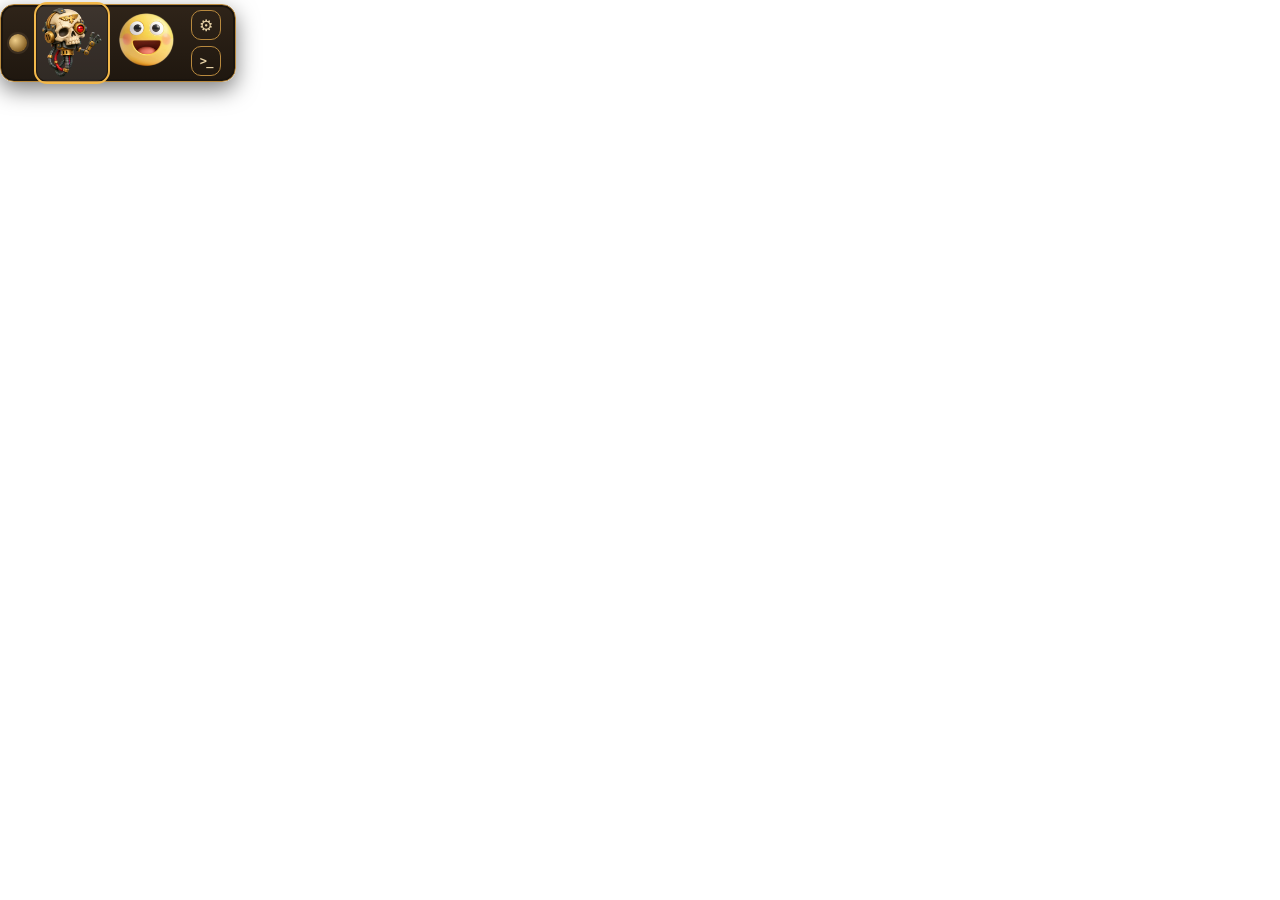
<file: src/index.html>
<!doctype html>
<html lang="en" data-skin="brass-radio">
<head>
  <meta charset="utf-8" />
  <meta name="viewport" content="width=device-width, initial-scale=1" />
  <title>BuddyBay</title>
  <link rel="stylesheet" href="styles.css" />
  <link rel="stylesheet" href="skins/brass-radio.css" />
  <link rel="stylesheet" href="skins/glass-dock.css" />
  <link rel="stylesheet" href="skins/terminal-pet.css" />
  <link rel="stylesheet" href="skins/windows.css" />
</head>
<body>
  <div id="island" class="island">
    <div id="grip" class="grip" data-i18n-title="grip.title" data-i18n-aria="grip.aria"></div>
    <div class="bubble" id="bubble" hidden></div>
    <div class="bar">
      <div id="buddies" class="buddies" data-i18n-aria="buddies.aria"></div>
      <form id="prompt" class="prompt" autocomplete="off">
        <input id="prompt-input" type="text" data-i18n-placeholder="prompt.placeholder" />
      </form>
      <div class="btn-col">
        <button id="settings-btn" class="icon-btn" type="button" data-i18n-aria="settings.open" data-i18n-title="settings.open">⚙</button>
        <button id="terminal-btn" class="icon-btn" type="button" data-i18n-aria="terminal.toggle" data-i18n-title="terminal.toggle">&gt;_</button>
      </div>
    </div>
    <div id="settings" class="settings" hidden></div>
    <div id="chat" class="chat" hidden>
      <div class="chat-head">
        <span id="chat-title" class="chat-title"></span>
        <button id="chat-close" class="icon-btn" type="button" data-i18n-aria="chat.close" data-i18n-title="chat.close">×</button>
      </div>
      <div id="chat-log" class="chat-log"></div>
      <div id="chat-resize-y" class="chat-resize-y"></div>
      <div id="chat-resize-x" class="chat-resize-x"></div>
    </div>
  </div>
  <script src="main.js"></script>
</body>
</html>
</file>
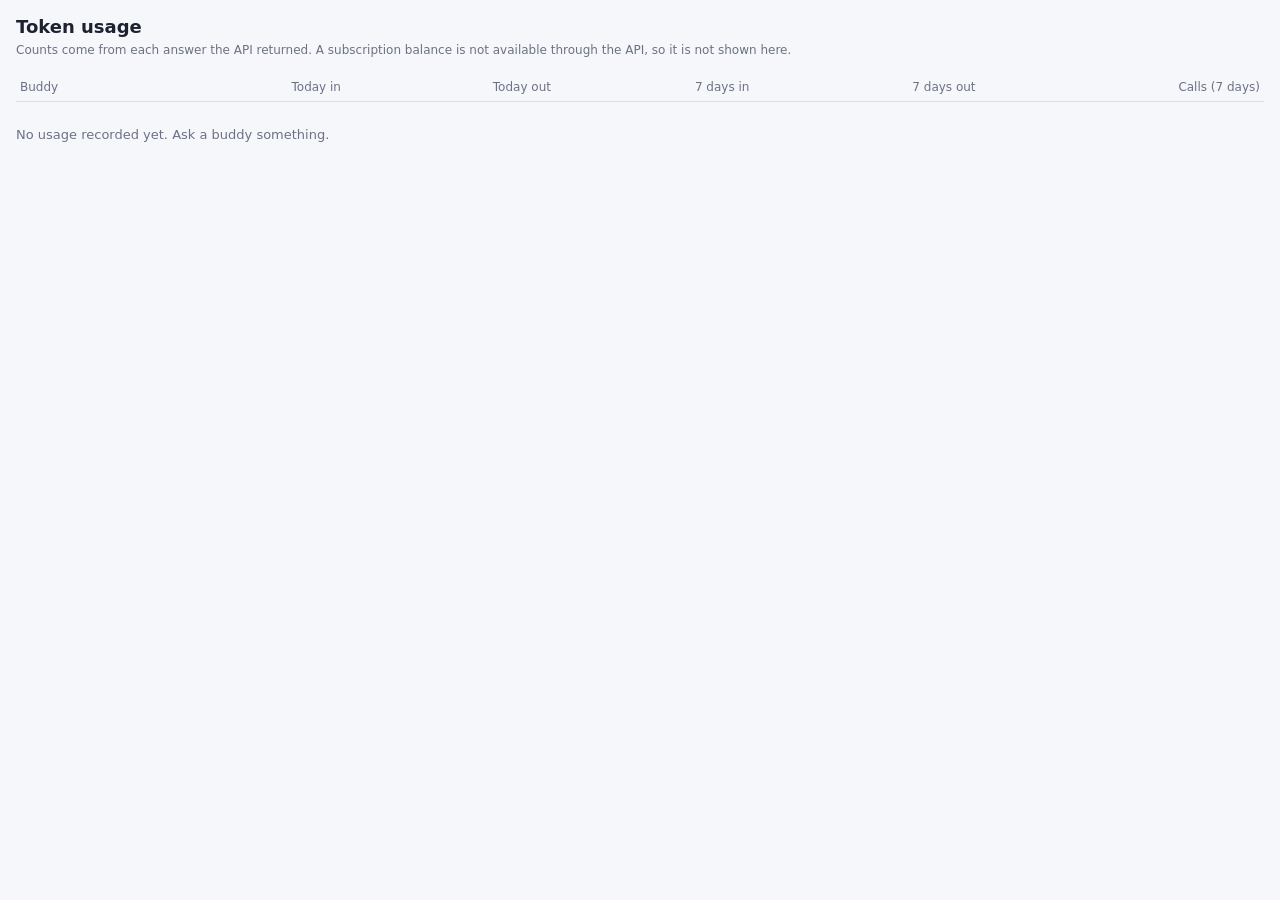
<file: src/usage.html>
<!doctype html>
<html lang="en">
<head>
  <meta charset="utf-8" />
  <meta name="viewport" content="width=device-width, initial-scale=1" />
  <title>BuddyBay: token usage</title>
  <style>
    :root { --bg: #f6f7fa; --text: #1d2130; --muted: #6b7286; --line: rgba(0, 0, 0, 0.1); --accent: #b07a1a; }
    @media (prefers-color-scheme: dark) {
      :root:not([data-theme="light"]) { --bg: #16181f; --text: #e9ecf3; --muted: #8a92a6; --line: rgba(255, 255, 255, 0.1); --accent: #f2b84b; }
    }
    html, body { margin: 0; background: var(--bg); color: var(--text); font-family: "Segoe UI", system-ui, sans-serif; }
    body { padding: 16px; box-sizing: border-box; }
    h1 { font-size: 18px; font-weight: 600; margin: 0 0 4px; }
    .note { font-size: 12px; color: var(--muted); margin: 0 0 14px; line-height: 1.5; }
    table { width: 100%; border-collapse: collapse; font-size: 13px; }
    th, td { text-align: right; padding: 7px 4px; border-bottom: 1px solid var(--line); font-variant-numeric: tabular-nums; }
    th { color: var(--muted); font-weight: 500; font-size: 12px; }
    th:first-child, td:first-child { text-align: left; }
    tfoot td { font-weight: 600; color: var(--accent); border-bottom: none; padding-top: 10px; }
    .empty { color: var(--muted); font-size: 13px; padding: 12px 0; }
  </style>
</head>
<body>
  <h1>Token usage</h1>
  <p class="note">Counts come from each answer the API returned. A subscription balance is not available through the API, so it is not shown here.</p>
  <table>
    <thead>
      <tr>
        <th>Buddy</th>
        <th>Today in</th>
        <th>Today out</th>
        <th>7 days in</th>
        <th>7 days out</th>
        <th>Calls (7 days)</th>
      </tr>
    </thead>
    <tbody id="rows"></tbody>
    <tfoot id="total"></tfoot>
  </table>
  <p id="empty" class="empty" hidden>No usage recorded yet. Ask a buddy something.</p>
  <script>
    // Data jsou v localStorage sdilenem s hlavnim oknem (stejny puvod); ctou se jen pro zobrazeni.
    const USAGE_KEY = "buddybay.usage";
    const BUDDIES_KEY = "buddybay.buddies";

    function read(key) {
      try { return JSON.parse(localStorage.getItem(key) ?? "null"); } catch (_) { return null; }
    }
    function dayKey(date) {
      const p = (n) => String(n).padStart(2, "0");
      return `${date.getFullYear()}-${p(date.getMonth() + 1)}-${p(date.getDate())}`;
    }
    function lastDays(n) {
      const out = [];
      const now = new Date();
      for (let i = 0; i < n; i++) {
        const d = new Date(now.getFullYear(), now.getMonth(), now.getDate() - i);
        out.push(dayKey(d));
      }
      return out;
    }
    function cell(text) {
      const td = document.createElement("td");
      td.textContent = text;
      return td;
    }
    function render() {
      const usage = read(USAGE_KEY) ?? {};
      const buddies = read(BUDDIES_KEY) ?? [];
      const names = Object.fromEntries(buddies.map((b) => [b.id, b.name]));
      const today = dayKey(new Date());
      const week = lastDays(7);
      const rows = document.getElementById("rows");
      rows.replaceChildren();
      const total = { tIn: 0, tOut: 0, wIn: 0, wOut: 0, calls: 0 };
      const ids = Object.keys(usage);
      for (const id of ids) {
        const byDay = usage[id] ?? {};
        const t = byDay[today] ?? { in: 0, out: 0 };
        let wIn = 0, wOut = 0, calls = 0;
        for (const d of week) {
          const x = byDay[d];
          if (!x) continue;
          wIn += x.in; wOut += x.out; calls += x.calls;
        }
        total.tIn += t.in; total.tOut += t.out; total.wIn += wIn; total.wOut += wOut; total.calls += calls;
        const tr = document.createElement("tr");
        tr.append(
          cell(names[id] ?? "(deleted buddy)"),
          cell(t.in.toLocaleString()), cell((t.out ?? 0).toLocaleString()),
          cell(wIn.toLocaleString()), cell(wOut.toLocaleString()), cell(calls.toLocaleString()),
        );
        rows.appendChild(tr);
      }
      const foot = document.getElementById("total");
      foot.replaceChildren();
      if (ids.length) {
        const tr = document.createElement("tr");
        tr.append(
          cell("Total"),
          cell(total.tIn.toLocaleString()), cell(total.tOut.toLocaleString()),
          cell(total.wIn.toLocaleString()), cell(total.wOut.toLocaleString()), cell(total.calls.toLocaleString()),
        );
        foot.appendChild(tr);
      }
      document.getElementById("empty").hidden = ids.length > 0;
    }

    window.addEventListener("storage", (e) => { if (e.key === USAGE_KEY || e.key === BUDDIES_KEY) render(); });
    render();
    setInterval(render, 5000);
  </script>
</body>
</html>
</file>
<file: src/styles.css>
:root {
  --island-bg: rgba(18, 20, 26, 0.92);
  --island-border: rgba(255, 255, 255, 0.08);
  --text: #e9ecf3;
  --muted: #8a92a6;
  --accent: #f2b84b;
  --radius: 18px;
}

@media (prefers-color-scheme: light) {
  :root:not([data-theme="dark"]) {
    --island-bg: rgba(250, 250, 252, 0.95);
    --island-border: rgba(0, 0, 0, 0.08);
    --text: #1d2130;
    --muted: #6b7286;
  }
}

html,
body {
  margin: 0;
  height: 100%;
  background: transparent;
  overflow: hidden;
  font-family: "Segoe UI", system-ui, sans-serif;
  color: var(--text);
  user-select: none;
}

.island {
  position: absolute;
  top: 0;
  left: 0;
  transform: scale(var(--ui-scale, 1));
  transform-origin: top left;
  /* Sirka se ridi poctem buddy; okno ji meri v main.js (windowBox). */
  width: max-content;
  display: flex;
  flex-direction: column;
  gap: 6px;
  padding-top: 4px;
}

/* Sbaleny stav: jen uzka listicka nahore, panel vyjede nahoru mimo okno */
.island {
  transition: none;
}

.island .bar {
  transition: transform 180ms ease, opacity 180ms ease;
}

.island.collapsed .bar,
.island.collapsed .bubble {
  transform: translateY(-80%);
  opacity: 0;
  pointer-events: none;
}

/* Uchyt pro rozbaleni: jen mala zona nahore, ne cele okno.
   Vidi se jen ve sbalenem stavu; hover na nej ostrov rozbali. */
.grip {
  display: none;
  position: absolute;
  top: 0;
  left: 50%;
  width: 96px;
  height: 16px;
  margin-left: -48px;
  cursor: pointer;
  z-index: 3;
}

.grip::after {
  content: "";
  position: absolute;
  top: 6px;
  left: 50%;
  width: 56px;
  height: 4px;
  margin-left: -28px;
  border-radius: 2px;
  background: var(--muted);
  opacity: 0.7;
  transition: opacity 180ms ease, background 180ms ease;
}

.grip:hover::after {
  opacity: 1;
  background: var(--accent);
}

.island.collapsed .grip {
  display: block;
}

.bar {
  display: flex;
  align-items: center;
  gap: 10px;
  min-height: 64px;
  padding: 0 14px 0 8px;
  background: var(--island-bg);
  border: 1px solid var(--island-border);
  border-radius: var(--radius);
  box-shadow: 0 8px 24px rgba(0, 0, 0, 0.35);
  backdrop-filter: blur(12px);
}

.pet {
  width: 56px;
  height: 64px;
  image-rendering: pixelated;
  flex: none;
}

.prompt {
  flex: 1;
  min-width: 0;
}

/* Vodorovne: pole pro text je v liste, skryte; po kliku na buddy vyjede doprava
   a lista se o jeho sirku roztahne. Rozmer je hned konecny, animace je jen vizualni. */
.bar > .prompt {
  display: none;
  flex: none;
  width: 260px;
}
.island.chat-open .bar > .prompt {
  display: block;
  animation: prompt-out 200ms ease-out;
}
@keyframes prompt-out {
  from { clip-path: inset(0 100% 0 0); transform: translateX(-24px); opacity: 0; }
  to { clip-path: inset(0 0 0 0); transform: none; opacity: 1; }
}
@media (prefers-reduced-motion: reduce) {
  .island.chat-open .bar > .prompt { animation: none; }
}

/* Tlacitka u praveho kraje listy: pod sebou (nastaveni, pozdeji dalsi). */
.btn-col {
  display: flex;
  flex-direction: column;
  gap: 6px;
  flex: none;
}

.prompt input {
  width: 100%;
  box-sizing: border-box;
  padding: 9px 12px;
  border-radius: 12px;
  border: 1px solid var(--island-border);
  background: rgba(127, 127, 140, 0.12);
  color: var(--text);
  font: inherit;
  font-size: 13px;
  outline: none;
  user-select: text;
}

.prompt input:focus {
  border-color: var(--accent);
}

.agent-dots {
  display: flex;
  gap: 5px;
  flex: none;
}

.agent-dots span {
  width: 8px;
  height: 8px;
  border-radius: 50%;
  background: var(--muted);
}

.agent-dots span.busy {
  background: var(--accent);
}

.bubble {
  /* Bublina je mimo tok rozlozeni: nezatlačí lištu, prekryje ji jen mirne. */
  position: absolute;
  top: 96px;
  left: 70px;
  z-index: 3; /* nad panelem nastaveni (z-index 2), jinak zpravy z nastaveni nejsou videt */
  max-width: 360px;
  padding: 8px 12px;
  font-size: 12px;
  line-height: 1.35;
  color: var(--text);
  background: var(--island-bg);
  border: 1px solid var(--island-border);
  border-radius: 12px;
  box-shadow: 0 6px 16px rgba(0, 0, 0, 0.3);
}

.bubble[hidden] {
  display: none;
}

/* Aktivni buddy na liste */
.buddies {
  display: flex;
  gap: 4px;
  flex: none;
}

.buddies canvas {
  /* velikost ovlada uzivatel posuvnikem v nastaveni (--pet-scale) */
  image-rendering: auto;
  border-radius: 10px;
  cursor: pointer;
  transition: background 150ms ease;
}

.buddies canvas.selected {
  background: rgba(127, 127, 140, 0.18);
  outline: 2px solid var(--accent);
  outline-offset: 1px;
}

/* Tlacitko nastaveni */
.icon-btn {
  flex: none;
  width: 30px;
  height: 30px;
  border-radius: 10px;
  border: 1px solid var(--island-border);
  background: transparent;
  color: var(--text);
  font-size: 16px;
  cursor: pointer;
  padding: 0;
}

.icon-btn:hover,
.icon-btn.active {
  border-color: var(--accent);
}

.icon-btn.active { color: var(--accent); }

#terminal-btn {
  font: 700 12px Consolas, monospace;
  letter-spacing: -0.04em;
}

/* Svisle je historie v jednom okne s polem pro text, terminal se tam nepouziva. */
html[data-side="left"] #terminal-btn,
html[data-side="right"] #terminal-btn { display: none; }

/* Panel nastaveni pod listou */
.settings {
  position: absolute;
  top: 96px;
  left: 0;
  right: 0;
  z-index: 2;
  box-sizing: border-box;
  display: flex;
  flex-direction: column;
  gap: 10px;
  padding: 12px;
  font-size: 12px;
  color: var(--text);
  background: var(--island-bg);
  border: 1px solid var(--island-border);
  border-radius: var(--radius);
  box-shadow: 0 8px 24px rgba(0, 0, 0, 0.35);
  max-height: 380px;
  overflow-y: auto;
  user-select: text;
}

.settings[hidden] {
  display: none;
}

.settings-section {
  display: flex;
  flex-direction: column;
  gap: 6px;
}

.settings-section > label {
  color: var(--muted);
  text-transform: uppercase;
  letter-spacing: 0.06em;
  font-size: 11px;
}

.settings select,
.settings input[type="text"],
.settings button {
  font: inherit;
  color: var(--text);
  background: rgba(127, 127, 140, 0.12);
  border: 1px solid var(--island-border);
  border-radius: 8px;
  padding: 5px 8px;
}

.settings select:disabled,
.settings button:disabled {
  opacity: 0.4;
}

.settings-row {
  display: grid;
  grid-template-columns: auto 1fr auto auto;
  gap: 6px;
  align-items: center;
}

.settings-row input[type="text"] {
  min-width: 0;
}

.settings button {
  cursor: pointer;
}

.settings-row-inline {
  display: flex;
  align-items: center;
  gap: 10px;
}

.settings-row-inline input[type="range"] {
  flex: 1;
  accent-color: var(--accent);
}

.buddy-card {
  display: flex;
  flex-direction: column;
  gap: 6px;
  padding: 8px;
  border: 1px solid var(--island-border);
  border-radius: 10px;
}

.check {
  display: flex;
  align-items: center;
  gap: 8px;
  cursor: pointer;
}

.row-label {
  min-width: 64px;
  color: var(--muted);
  font-size: 11px;
  text-transform: uppercase;
  letter-spacing: 0.05em;
}

/* Scrollbar nastaveni (vychozi, skiny ho prepisuji) */
.settings,
.chat-log {
  scrollbar-width: thin;
  scrollbar-color: var(--muted) transparent;
}

/* Pripojeni k agentovi */
.conn-details {
  border: 1px solid var(--island-border);
  border-radius: 8px;
  padding: 6px 8px;
}

.conn-details > summary {
  cursor: pointer;
  color: var(--muted);
  font-size: 11px;
  text-transform: uppercase;
  letter-spacing: 0.05em;
  padding: 2px 0;
}

.conn-grid {
  display: grid;
  grid-template-columns: 1fr;
  gap: 6px;
  padding-top: 6px;
}

.conn-row {
  display: grid;
  grid-template-columns: 110px 1fr auto;
  gap: 8px;
  align-items: center;
}

.conn-row > .row-label {
  min-width: 0;
}

.conn-row > input[type="text"],
.conn-row > input[type="number"],
.conn-row > select {
  min-width: 0;
  width: 100%;
  box-sizing: border-box;
}

.conn-row input[type="number"] {
  width: 90px;
}

.conn-full {
  grid-template-columns: 110px 1fr;
  align-items: start;
}

.settings textarea {
  font: inherit;
  color: var(--text);
  background: rgba(127, 127, 140, 0.12);
  border: 1px solid var(--island-border);
  border-radius: 8px;
  padding: 5px 8px;
  resize: vertical;
  width: 100%;
  box-sizing: border-box;
}

/* Horni lista nastaveni: nazev vlevo, Ukoncit vpravo */
.settings-topbar {
  display: flex;
  align-items: center;
  justify-content: space-between;
  gap: 8px;
}

.settings-title {
  font-size: 13px;
  font-weight: 600;
}

.settings button.danger {
  color: #ff6b6b;
  border-color: rgba(255, 107, 107, 0.5);
}

.settings button.danger:hover {
  background: rgba(255, 107, 107, 0.15);
}

/* ---------------------------------------------------------------------------
   Umístění ostrovu: dole (lišta nad hlavnim panelem) a svisle na levem/pravem okraji.
   Vychozi je nahore (pravidla vyse). html[data-side] nastavuje main.js.
--------------------------------------------------------------------------- */

/* Dole: lista zustava u spodni hrany okna, panely vyjizdeji nahoru. */
html[data-side="bottom"] .island {
  top: auto;
  bottom: 0;
  transform-origin: bottom left;
  flex-direction: column-reverse;
  padding-top: 0;
  padding-bottom: 4px;
}
html[data-side="bottom"] .bubble { top: auto; bottom: 96px; }
/* Nastaveni se otevre nad listu, takze lista (a utok na ni) zustava videt. */
html[data-side="bottom"] .settings { top: auto; bottom: 84px; }
html[data-side="bottom"] .grip { top: auto; bottom: 0; }
html[data-side="bottom"] .grip::after { top: auto; bottom: 6px; }
html[data-side="bottom"] .island.collapsed .bar,
html[data-side="bottom"] .island.collapsed .bubble { transform: translateY(80%); }

/* Svisle: ostrov je pres celou vysku okna, lista je sloupec u daneho okraje. */
html[data-side="left"] .island,
html[data-side="right"] .island {
  top: 0;
  bottom: 0;
  /* Ostrov se skaluje, proto vyska okna / meritko; jinak chat pretece pres spodni hranu okna. */
  height: calc(100% / var(--ui-scale, 1));
  width: 440px;
  flex-direction: row;
  align-items: center;
  justify-content: flex-start;
  gap: 0;
  padding: 0;
}
html[data-side="left"] .island { left: 0; transform: scale(var(--ui-scale, 1)); transform-origin: top left; }
html[data-side="right"] .island { left: auto; right: 0; transform: scale(var(--ui-scale, 1)); transform-origin: top right; justify-content: flex-end; }

html[data-side="left"] .bar,
html[data-side="right"] .bar {
  flex: none;
  flex-direction: column;
  align-items: center;
  width: 96px;
  min-height: 0;
  padding: 10px 6px;
  gap: 8px;
}
html[data-side="left"] .buddies,
html[data-side="right"] .buddies { flex-direction: column; }

/* Bublina vedle listy (ne pod ni). Pole pro text je u svisleho docku v chatu. */
html[data-side="left"] .bubble { left: 130px; top: 40px; max-width: 300px; }
html[data-side="right"] .bubble { left: auto; right: 130px; top: 40px; max-width: 300px; }
/* Nastaveni vedle listy, ne pres ni: lista zustava videt. */
html[data-side="left"] .settings { top: 0; left: 130px; right: auto; width: 440px; }
html[data-side="right"] .settings { top: 0; right: 130px; left: auto; width: 440px; }

html[data-side="left"] .grip,
html[data-side="right"] .grip {
  top: 50%;
  left: 0;
  width: 16px;
  height: 96px;
  margin: -48px 0 0 0;
}
html[data-side="right"] .grip { left: auto; right: 0; }
html[data-side="left"] .grip::after,
html[data-side="right"] .grip::after {
  top: 50%;
  left: 6px;
  width: 4px;
  height: 56px;
  margin: -28px 0 0 0;
}
html[data-side="right"] .grip::after { left: auto; right: 6px; }

html[data-side="left"] .island.collapsed .bar,
html[data-side="left"] .island.collapsed .bubble { transform: translateX(-80%) translateY(0); }
html[data-side="right"] .island.collapsed .bar,
html[data-side="right"] .island.collapsed .bubble { transform: translateX(80%) translateY(0); }

/* Monitor v nastaveni: okraje sede, pri najeti se rozsvítí, aktivni je plny akcent. */
.monitor {
  position: relative;
  width: 240px;
  height: 140px;
  margin: 4px 0 6px;
  border: 2px solid var(--muted);
  border-radius: 8px;
  opacity: 0.85;
  box-sizing: border-box;
}
.place-btn {
  position: absolute;
  padding: 0;
  border: none;
  border-radius: 3px;
  background: var(--muted);
  opacity: 0.35;
  cursor: pointer;
  transition: opacity 150ms ease, background 150ms ease;
}
.place-btn:hover,
.place-btn.active { opacity: 1; background: var(--accent); }
.place-top { top: 6px; left: 25%; right: 25%; height: 12px; }
.place-bottom { bottom: 6px; left: 25%; right: 25%; height: 12px; }
.place-left { left: 6px; top: 25%; bottom: 25%; width: 12px; }
.place-right { right: 6px; top: 25%; bottom: 25%; width: 12px; }

/* ---------------------------------------------------------------------------
   Chat: panel vedle listy, skryty dokud se neklikne na buddy.
   Nahore/dole vyjizdi pod/nad listu, levy/pravy okraj vedle listy.
--------------------------------------------------------------------------- */
.chat {
  position: absolute;
  top: 96px;
  left: 0;
  right: 0;
  /* Velikost terminalu se meni tazenim okraje (promenne nastavuje main.js). */
  width: var(--term-w, auto);
  height: var(--term-h, 236px);
  box-sizing: border-box;
  display: flex;
  flex-direction: column;
  gap: 6px;
  padding: 10px;
  background: var(--island-bg);
  border: 1px solid var(--island-border);
  border-radius: var(--radius);
  box-shadow: 0 8px 24px rgba(0, 0, 0, 0.35);
  backdrop-filter: blur(12px);
  z-index: 2;
}
.chat[hidden] { display: none; }
.chat-head {
  display: flex;
  align-items: center;
  justify-content: space-between;
  gap: 8px;
}
.chat-title {
  font-size: 13px;
  font-weight: 600;
}
.chat-log {
  flex: 1;
  min-height: 0;
  overflow-y: auto;
  display: flex;
  flex-direction: column;
  gap: 6px;
  font-size: 13px;
}
.msg {
  max-width: 88%;
  padding: 6px 10px;
  border-radius: 10px;
  white-space: pre-wrap;
  overflow-wrap: anywhere;
  user-select: text;
}
.msg.user { align-self: flex-end; background: rgba(127, 127, 140, 0.22); }
.msg.agent { align-self: flex-start; background: rgba(127, 127, 140, 0.12); }
.msg.error { align-self: flex-start; color: #ff6b6b; }
.chat > .prompt { flex: none; display: block; width: auto; }

/* Vodorovne: panely maji aspon tolik, aby byl chat i nastaveni citelny, i kdyz je lista uzka. */
.chat { min-width: 360px; }
.settings { min-width: 440px; }
html[data-side="left"] .chat,
html[data-side="right"] .chat { min-width: 0; }

/* Dole: chat nad listou. */
html[data-side="bottom"] .chat { top: auto; bottom: 84px; }

/* Rezim jen buddy: bez pozadi listy, knoflíku a tlacitek; ovladani je v nabidce na pravy klik.
   Selektor je zamerne silnejsi nez pravidla skinu. */
:root[data-buddyonly] .island .bar {
  background: none;
  border-color: transparent;
  box-shadow: none;
  backdrop-filter: none;
  min-height: 0;
  padding: 0;
}
:root[data-buddyonly] .island .bar::before { display: none; }
/* Buddy bez ramecku: zadny podklad ani obrys vybraneho. Selektor je silnejsi nez pravidla skinu. */
:root[data-buddyonly] .island .buddies canvas,
:root[data-buddyonly] .island .buddies canvas.selected {
  background: none;
  outline: none;
  border-radius: 0;
}
:root[data-buddyonly] .island .btn-col { display: none; }

/* Nabidka na pravy klik */
.ctx-menu {
  position: absolute;
  top: 72px;
  left: 0;
  z-index: 5;
  min-width: 170px;
  display: flex;
  flex-direction: column;
  padding: 4px;
  background: var(--island-bg);
  border: 1px solid var(--island-border);
  border-radius: 12px;
  box-shadow: 0 6px 16px rgba(0, 0, 0, 0.3);
}
.ctx-menu[hidden] { display: none; }
.ctx-menu button {
  text-align: left;
  padding: 7px 10px;
  background: transparent;
  border: 0;
  border-radius: 8px;
  color: var(--text);
  font: inherit;
  font-size: 13px;
  cursor: pointer;
}
.ctx-menu button:hover { background: rgba(127, 127, 140, 0.2); color: var(--accent); }
html[data-side="left"] .ctx-menu { top: 40px; left: 110px; }
html[data-side="right"] .ctx-menu { top: 40px; left: auto; right: 110px; }

/* Okraje pro zmenu velikosti terminalu: svisly (vzdalenejsi od listy) a pravy. */
.chat-resize-y,
.chat-resize-x { position: absolute; z-index: 4; touch-action: none; }
.chat-resize-y { left: 8px; right: 8px; bottom: -3px; height: 9px; cursor: ns-resize; }
html[data-side="bottom"] .chat-resize-y { bottom: auto; top: -3px; }
.chat-resize-x { top: 8px; bottom: 8px; right: -2px; width: 9px; cursor: ew-resize; }
html[data-side="left"] .chat-resize-y,
html[data-side="right"] .chat-resize-y,
html[data-side="left"] .chat-resize-x,
html[data-side="right"] .chat-resize-x { display: none; }

/* Sbaleny ostrov schova i terminal. Odpoved je v historii, bublina by ji jen zakryvala. */
.island.collapsed .chat { display: none; }
.island.terminal-open .bubble,
html[data-side="left"] .island.chat-open .bubble,
html[data-side="right"] .island.chat-open .bubble { display: none; }

/* Svisle: chat vedle listy (130 px od okraje), na celou vysku. */
html[data-side="left"] .chat { top: 0; bottom: 0; left: 130px; right: auto; width: 340px; height: auto; }
html[data-side="right"] .chat { top: 0; bottom: 0; right: 130px; left: auto; width: 340px; height: auto; }

/* Hlaseni od agenta v historii chatu. */
.msg.report { align-self: flex-start; background: rgba(242, 184, 75, 0.16); }
.msg-time { display: block; font-size: 11px; color: var(--muted); margin-bottom: 2px; }
</file>
<file: src/skins/brass-radio.css>
/* Skin: Brass Radio - tmavy panel stareho autoradia, mosazne knoflíky, LED displej. */
:root[data-skin="brass-radio"] {
  --island-bg: linear-gradient(180deg, #2f2419, #1f170f);
  --island-border: #b8893e;
  --text: #e8d3a8;
  --muted: #a88a5a;
  --accent: #f2b84b;
  --radius: 14px;
  --font: "Segoe UI", system-ui, sans-serif;
}

:root[data-skin="brass-radio"] .bar {
  box-shadow: inset 0 0 0 2px #1a140e, 0 8px 22px rgba(0, 0, 0, 0.5);
  backdrop-filter: none;
}

/* Mosazny knoflik vlevo od peta */
:root[data-skin="brass-radio"] .bar::before {
  content: "";
  width: 18px;
  height: 18px;
  border-radius: 50%;
  flex: none;
  background: radial-gradient(circle at 35% 35%, #f0cf8a, #8a6428 70%);
  box-shadow: 0 0 0 2px #3b2e20;
}

:root[data-skin="brass-radio"] .prompt input {
  background: #0f2a1f;
  border: 1px solid #2b4d3a;
  color: #7ff0b0;
  font-family: Consolas, monospace;
  font-size: 13px;
  letter-spacing: 0.04em;
}

:root[data-skin="brass-radio"] .prompt input::placeholder {
  color: #4d7a60;
}

:root[data-skin="brass-radio"] .agent-dots span {
  background: #3b2e20;
  box-shadow: inset 0 0 0 1px #b8893e;
}

:root[data-skin="brass-radio"] .agent-dots span.busy {
  background: #7ff0b0;
  box-shadow: 0 0 6px #7ff0b0;
}

:root[data-skin="brass-radio"] .bubble {
  background: #1a140e;
  border: 1px solid #b8893e;
  color: #e8d3a8;
}

/* Posuvnik a scrollbar podle skinu */
:root[data-skin="brass-radio"] .settings,
:root[data-skin="brass-radio"] .chat-log { scrollbar-color: #b8893e #1a140e; scrollbar-width: thin; }

/* Rozbalovaci nabidky (option) maji vlastni tmave pozadi a svetly text, jinak jsou necitelne. */
:root[data-skin="brass-radio"] .settings select option { background: #1a140e; color: #e8d3a8; }
:root[data-skin="brass-radio"] .settings select option:checked { background: #b8893e; color: #1a140e; }
</file>
<file: src/skins/glass-dock.css>
/* Skin: Glass Dock - pruhledne sklo, jemny okraj, svetle tony.
   Rozostreni (backdrop-filter) funguje jen tam, kde to system podporuje;
   bez nej zustava panel citelny diky neprusvitne barve. */
:root[data-skin="glass-dock"] {
  --island-bg: rgba(255, 255, 255, 0.62);
  --island-border: rgba(255, 255, 255, 0.8);
  --text: #2b3446;
  --muted: #5b6478;
  --accent: #3b82f6;
  --radius: 18px;
  --font: "Segoe UI", system-ui, sans-serif;
}

:root[data-skin="glass-dock"] .bar {
  box-shadow: 0 8px 24px rgba(30, 50, 90, 0.18);
  backdrop-filter: blur(16px) saturate(140%);
}

:root[data-skin="glass-dock"] .prompt input {
  background: rgba(255, 255, 255, 0.7);
  border: 1px solid rgba(255, 255, 255, 0.9);
  color: #2b3446;
}

:root[data-skin="glass-dock"] .prompt input::placeholder {
  color: #5b6478;
}

:root[data-skin="glass-dock"] .agent-dots span {
  background: #94a3b8;
}

:root[data-skin="glass-dock"] .agent-dots span.busy {
  background: #3b82f6;
}

:root[data-skin="glass-dock"] .bubble {
  background: rgba(255, 255, 255, 0.85);
  border: 1px solid rgba(255, 255, 255, 0.9);
  color: #2b3446;
}

/* Fallback bez rozostreni: vetsi neprusvitnost */
@supports not (backdrop-filter: blur(1px)) {
  :root[data-skin="glass-dock"] .bar {
    background: rgba(240, 244, 250, 0.96);
  }
}

/* Posuvnik a scrollbar podle skinu */
:root[data-skin="glass-dock"] .settings,
:root[data-skin="glass-dock"] .chat-log { scrollbar-color: #94a3b8 rgba(255, 255, 255, 0.4); scrollbar-width: thin; }
</file>
<file: src/skins/terminal-pet.css>
/* Skin: Terminal Pet - cerny panel, zeleny monospace, radek jako v terminalu. */
:root[data-skin="terminal-pet"] {
  --island-bg: #050705;
  --island-border: #1f3a24;
  --text: #3fdc6b;
  --muted: #2a8a45;
  --accent: #3fdc6b;
  --radius: 6px;
  --font: Consolas, "Cascadia Mono", monospace;
}

:root[data-skin="terminal-pet"] body,
:root[data-skin="terminal-pet"] html {
  font-family: var(--font);
}

:root[data-skin="terminal-pet"] .bar {
  backdrop-filter: none;
  box-shadow: 0 0 0 1px #1f3a24, 0 8px 20px rgba(0, 0, 0, 0.6);
}

/* Prompt "$" pred vstupem */
:root[data-skin="terminal-pet"] .prompt {
  display: flex;
  align-items: center;
  gap: 8px;
}

:root[data-skin="terminal-pet"] .prompt::before {
  content: "$";
  color: var(--accent);
  font-family: var(--font);
  font-size: 14px;
}

:root[data-skin="terminal-pet"] .prompt input {
  background: transparent;
  border: none;
  border-bottom: 1px solid #1f3a24;
  border-radius: 0;
  padding: 6px 2px;
  color: var(--text);
  font-family: var(--font);
  font-size: 13px;
}

:root[data-skin="terminal-pet"] .prompt input::placeholder {
  color: #2a8a45;
}

:root[data-skin="terminal-pet"] .agent-dots span {
  border-radius: 0;
  background: #1f3a24;
}

:root[data-skin="terminal-pet"] .agent-dots span.busy {
  background: var(--accent);
}

:root[data-skin="terminal-pet"] .bubble {
  background: #050705;
  border: 1px solid #1f3a24;
  border-radius: 0;
  color: #8fd9a2;
  font-family: var(--font);
}

:root[data-skin="terminal-pet"] .bubble::before {
  content: "> ";
  color: var(--accent);
}

/* Posuvnik a scrollbar podle skinu */
:root[data-skin="terminal-pet"] .settings,
:root[data-skin="terminal-pet"] .chat-log { scrollbar-color: #1f3a24 #050705; scrollbar-width: thin; }

/* Rozbalovaci nabidky: tmave pozadi a zeleny text terminalu. */
:root[data-skin="terminal-pet"] .settings select option { background: #050705; color: #3fdc6b; }
:root[data-skin="terminal-pet"] .settings select option:checked { background: #1f3a24; color: #3fdc6b; }
</file>
<file: src/skins/windows.css>
/* Skin: Windows - vzhled jako soucast systemu (Fluent): barvy, akcent a rezim ze Windows.
   Hodnoty --sys-* nastavuje main.js podle HKCU (AppsUseLightTheme, ColorizationColor). */
:root[data-skin="windows"] {
  --island-bg: var(--sys-bg, rgba(32, 32, 32, 0.94));
  --island-border: var(--sys-border, rgba(255, 255, 255, 0.08));
  --text: var(--sys-text, #ffffff);
  --muted: var(--sys-muted, #a0a0a0);
  --accent: var(--sys-accent, #0078d4);
  --radius: 8px;
  --font: "Segoe UI Variable", "Segoe UI", system-ui, sans-serif;
}

:root[data-skin="windows"] .bar {
  backdrop-filter: blur(20px) saturate(125%);
  box-shadow: 0 2px 10px rgba(0, 0, 0, 0.25);
}

:root[data-skin="windows"] .prompt input {
  background: rgba(255, 255, 255, 0.06);
  border: 1px solid var(--island-border);
  border-bottom: 2px solid var(--accent);
  border-radius: 4px;
  color: var(--text);
}

:root[data-skin="windows"] .buddies canvas.selected {
  background: rgba(255, 255, 255, 0.06);
  outline-color: var(--accent);
}

:root[data-skin="windows"] .bubble {
  border-radius: 8px;
}

:root[data-skin="windows"] .settings,
:root[data-skin="windows"] .chat-log {
  scrollbar-color: var(--accent) transparent;
  scrollbar-width: thin;
}

:root[data-skin="windows"] .settings select,
:root[data-skin="windows"] .settings input[type="text"],
:root[data-skin="windows"] .settings input[type="number"],
:root[data-skin="windows"] .settings textarea,
:root[data-skin="windows"] .settings button {
  border-radius: 4px;
}

/* Rozbalovaci nabidky: barvy podle systemoveho motivu (svetly nebo tmavy). */
:root[data-skin="windows"] .settings select option { background: var(--sys-bg, #202020); color: var(--sys-text, #ffffff); }
:root[data-skin="windows"] .settings select option:checked { background: var(--sys-accent, #0078d4); color: #ffffff; }
</file>
